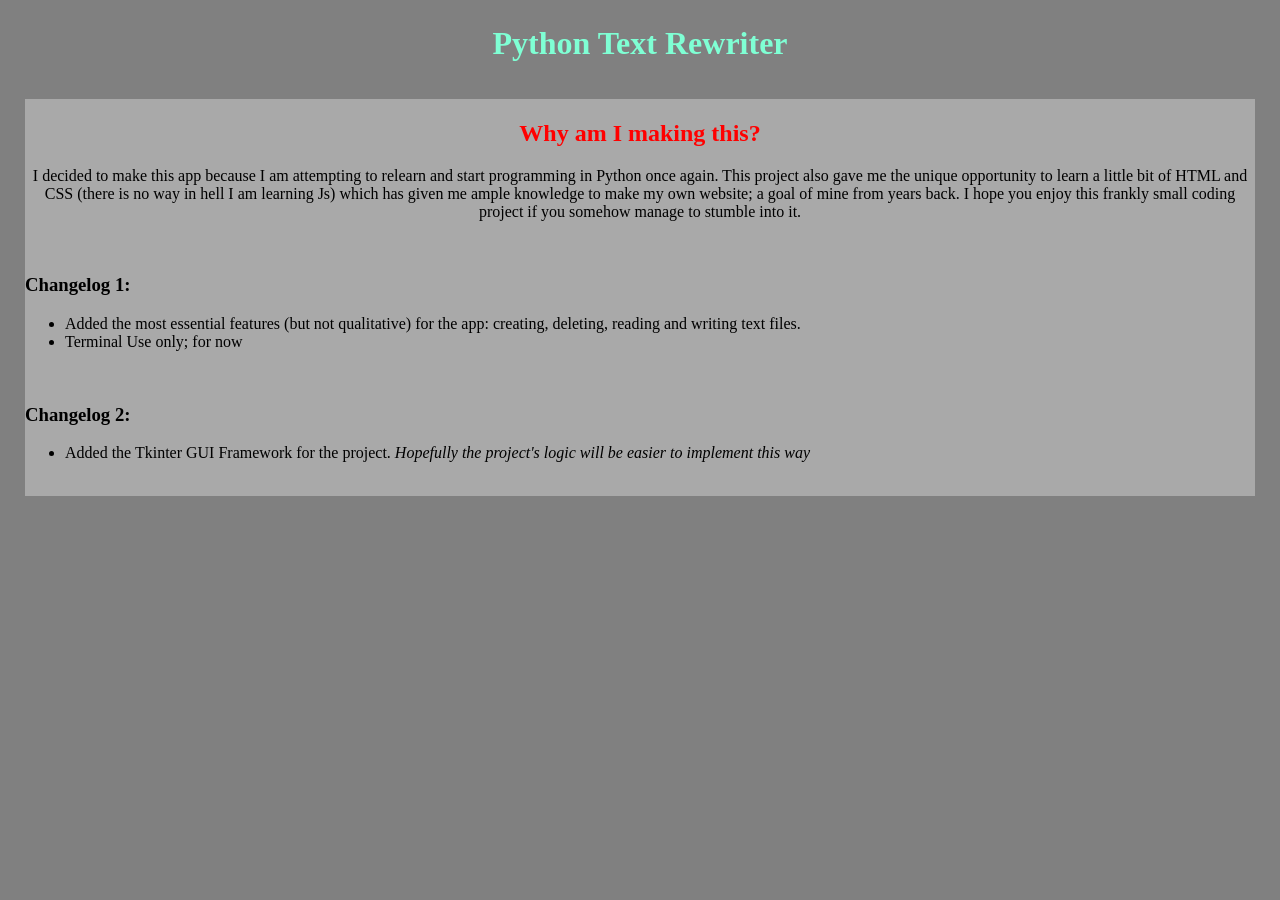
<file: index.html>
<!DOCTYPE html>

<html>
    <head>
        <title>Python Text Rewriter Webpage</title>
        <link rel="stylesheet" href="style.css">
    </head>

    <body>
        <h1>Python Text Rewriter<br><br></h1>

        <h2>Why am I making this?</h2>
            <p>I decided to make this app because I am attempting to relearn and start programming in Python once again.
                This project also gave me the unique opportunity to learn a little bit of HTML and CSS
                (there is no way in hell I am learning Js) which has given me ample knowledge to make my own website;
                a goal of mine from years back. I hope you enjoy this frankly small coding project if you somehow manage
                to stumble into it.
            </p>

            <br>
            <h3>
                Changelog 1:
            </h3>
                <ul>
                    <li>Added the most essential features (but not qualitative) for the app: creating, deleting, reading and writing text files.</li>
                    <li>Terminal Use only; for now</li>
                </ul>
            <br>

            <h3>
                Changelog 2:
            </h3>
                <ul>
                    <li>Added the Tkinter GUI Framework for the project. <i>Hopefully the project's logic will be easier to implement this way</i></li>
                </ul>
            <br>
    </body>
</html>
</file>
<file: style.css>
html {
    background-color: gray;
    text-align: center;
    font-family: 'Times New Roman', Times, serif;
}

body {
    background-color: darkgray;
    color: black;
    margin: 25px;
}

h1 {
    background-color: gray;
    color: aquamarine;
}

h2 {
    color: red;
}

h3 {
    text-align: left;
}

ul {
    text-align: left;
}
</file>
